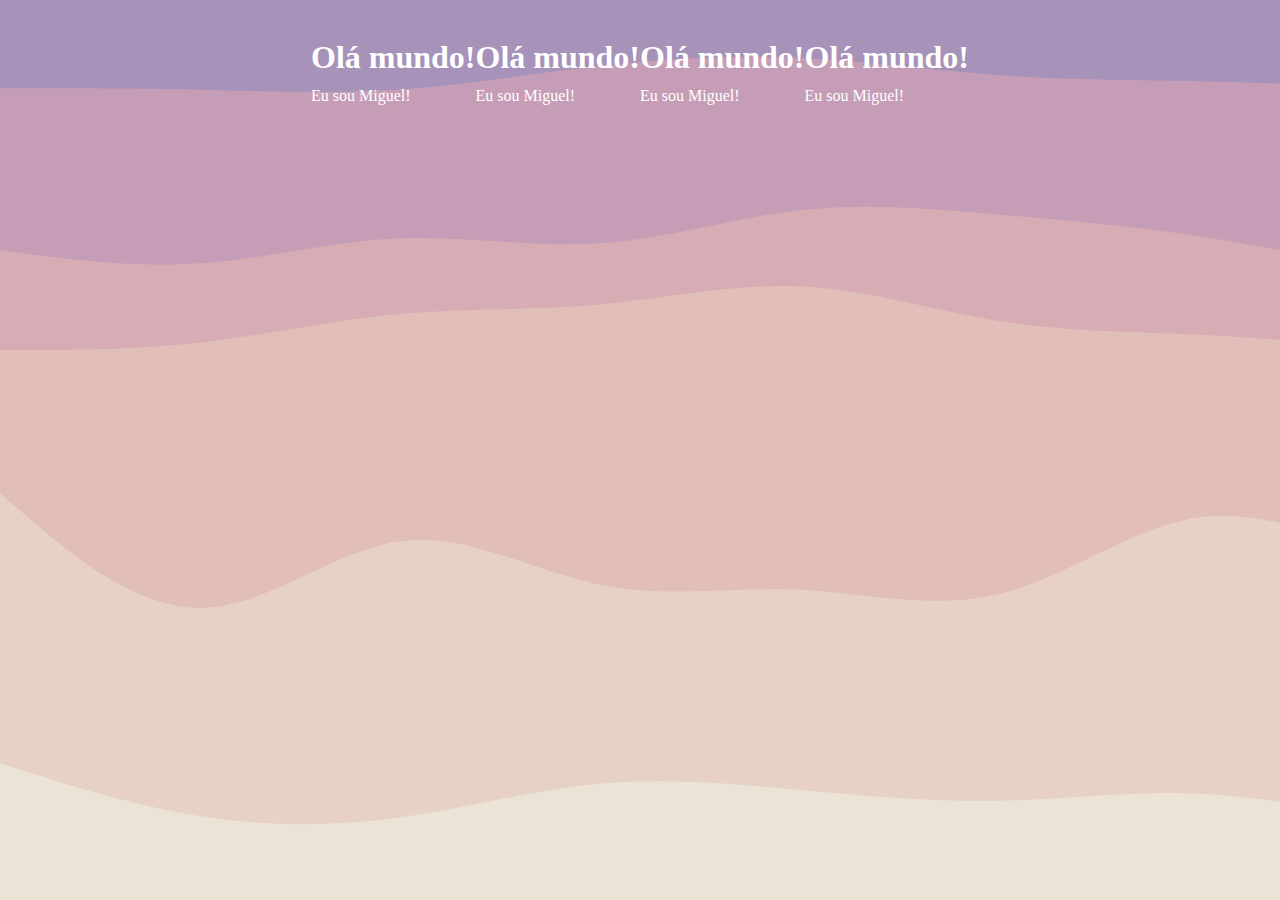
<file: catalogue.html>
<!DOCTYPE html>
<html lang="pt-br">
<head>
    <meta charset="UTF-8">
    <meta http-equiv="X-UA-Compatible" content="IE=edge">
    <meta name="viewport" content="width=device-width, initial-scale=1.0">
    <title>Back In Time - Catálogo</title>
    <link rel="stylesheet" href="./css/style.css">
</head>
<body class="waves-bg">
    <div>
        <div class="main-container">
            <section>
                <h1>Olá mundo!</h1>
                <p>Eu sou Miguel!</p>
            </section>
            <section>
                <h1>Olá mundo!</h1>
                <p>Eu sou Miguel!</p>
            </section>
            <section>
                <h1>Olá mundo!</h1>
                <p>Eu sou Miguel!</p>
            </section>
            <section>
                <h1>Olá mundo!</h1>
                <p>Eu sou Miguel!</p>
            </section>
        </div>
    </div>

</body>
</html>
</file>
<file: css/style.css>
* {
  margin: 0;
  padding: 0;
  box-sizing: border-box;
}

:root {
  --beige: #ebe4d6;
  --pink: #ffc1d7;
  --purple: #a792b9;
  --blue: #798ca8;
  --title-font: "Lobster", cursive;
  --text-font: "Montserrat", sans-serif;
}

body {
  height: 100vh;
  line-height: 1.6;
  color: white;
  background-image: url(../img/background.svg);
  background-attachment: fixed;
  background-size: cover;
}

.header {
  width: 100%;
  height: 15vh;
  background-color: rgba(167, 146, 185, 0.8);
  display: flex;
  justify-content: center;
  align-items: center;
  padding: 1rem;
}

.img-container {
  display: flex;
  justify-content: center;
  align-items: center;
}

.img-container img {
  width: 40%;
}

.title-container {
  padding: 1rem;
  font-family: var(--text-font);
  width: 100%;
  text-align: center;
}

.main-container {
  padding: 2rem;
  display: flex;
  justify-content: center;
  align-items: center;
}

.product-container {
  display: flex;
  justify-content: space-around;
  align-items: center;
  flex-wrap: wrap;
  min-height: 70vh;
  width: 95%;
  padding: 1.5rem 0.5rem;
  border-radius: 10px;
  font-family: var(--text-font);
  background-color: white;
  color: black;
}

.prod {
  width: 25%;
  display: flex;
  flex-direction: column;
  justify-content: center;
  align-items: center;
  text-align: center;
  margin-bottom: 1rem;
}

.prod h1 {
  margin: auto;
  width: 90%;
  text-align: center;
  font-size: 24px;
}

.prod p {
  font-size: 1rem;
  font-weight: 700;
}

.button-container {
  font-weight: 700;
  padding: 0.5rem;
  border: 2px solid var(--purple);
  border-radius: 4px;
  width: 90%;
  text-decoration: none;
  color: var(--purple);
  font-size: 1.2rem;
  letter-spacing: 2px;
  transition: all 0.3s ease;
}

.button-container:hover {
  background-color: var(--purple);
  color: white;
}

.img-prod {
  display: flex;
  justify-content: center;
  align-items: center;
  width: 95%;
}

.img-prod img {
  border-radius: 10px;
  max-width: 100%;
  max-height: 100%;
  transition: transform 0.3s ease;
}

@media(max-width: 950px){
  .img-container img {
    width: 60%;
  }

  .prod {
    width: 33%;
  }
}

@media(max-width: 768px){
  .prod {
    width: 49%;
  }
}

@media(max-width: 575px){
  .main-container {
    padding: 0;
    width: 100%;
  }

  .prod {
    width: 100%;
    padding: 1rem;
    border-radius: 4px;
  }

  .prod h1 {
    font-size: 32px;
  }

  .prod p {
    font-size: 28px;
  }
}
</file>
